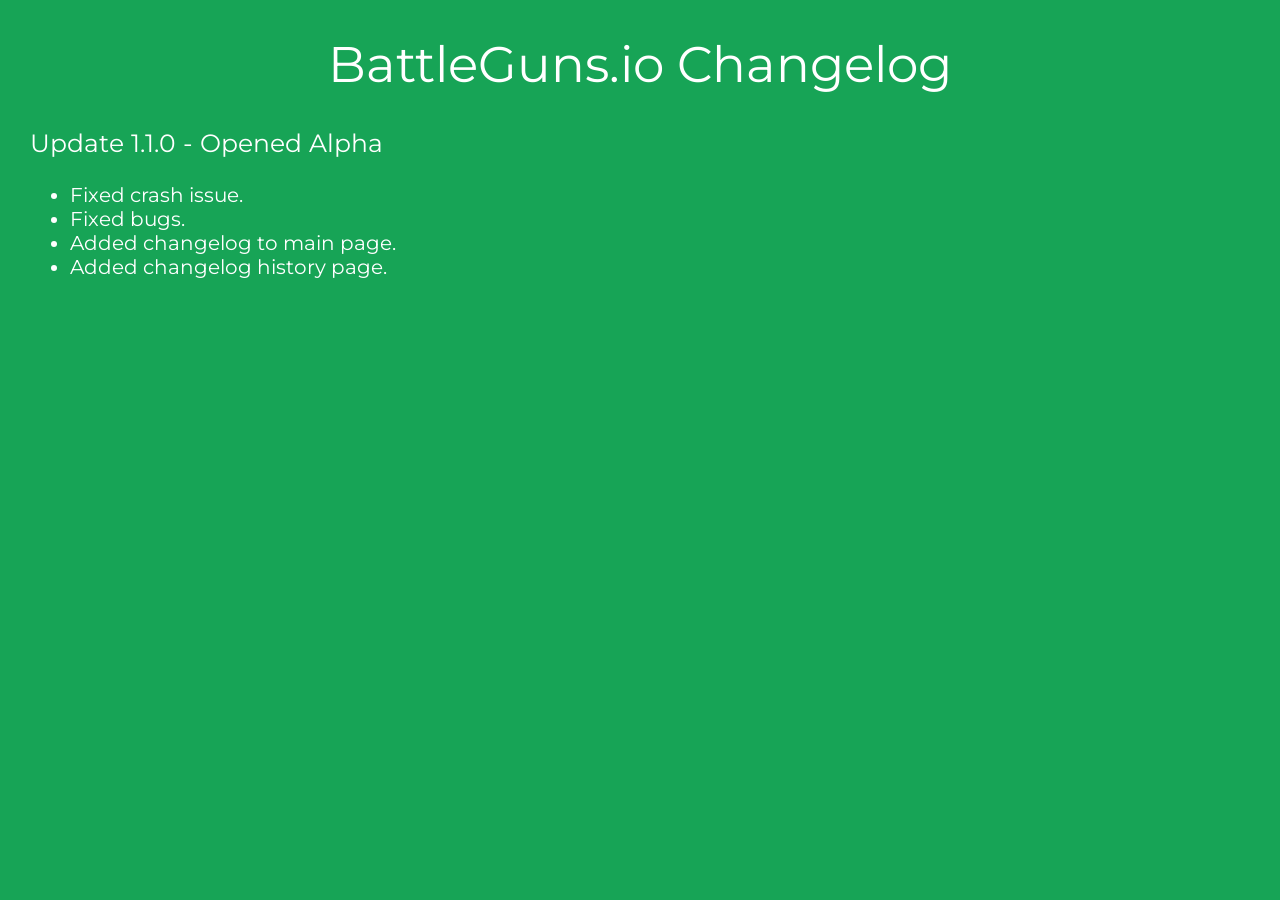
<file: changelog.html>
<!DOCTYPE html>
<html lang="en">

<head>
    <meta charset="UTF-8">
    <meta http-equiv="X-UA-Compatible" content="IE=edge">
    <meta name="viewport" content="width=device-width, initial-scale=1.0">
    <meta property="og:title" content="Viter Changelog">
    <meta property="og:description" content="Changelog for Viter.io">
    <meta property="og:image" content="https://viter.io/client/images/objects/obstacles/pine0.png">
    <link rel="preconnect" href="https://fonts.gstatic.com">
    <link href="https://fonts.googleapis.com/css2?family=Montserrat&display=swap" rel="stylesheet">
    <style>
        body {
            background-color: #17A456;
            margin: 30px;
            color: #ffffff;
            font-family: 'Montserrat', sans-serif;
        }

        h1 {
            font: 50px Montserrat;
            text-align: center;
        }

        h2 {
            font: 25px Montserrat;
        }

        ul {
            font: 20px Montserrat;
        }
    </style>
</head>

<body>
    <h1>BattleGuns.io Changelog</h1>
    <!-- TEMPLATE -->
    <!-- <div>
        <h2>Update vXX.XX Date</h2>
        <ul>
            <li>change 1</li>
            <li>change 2</li>
        </ul>
    </div> -->
    <div>
        <h2>Update 1.1.0 - Opened Alpha</p>
            <ul>
                <li>Fixed crash issue.</li>
                <li>Fixed bugs.</li>
                <li>Added changelog to main page.</li>
                <li>Added changelog history page.</li>
            </ul>
    </div>
</body>

</html>
</file>
